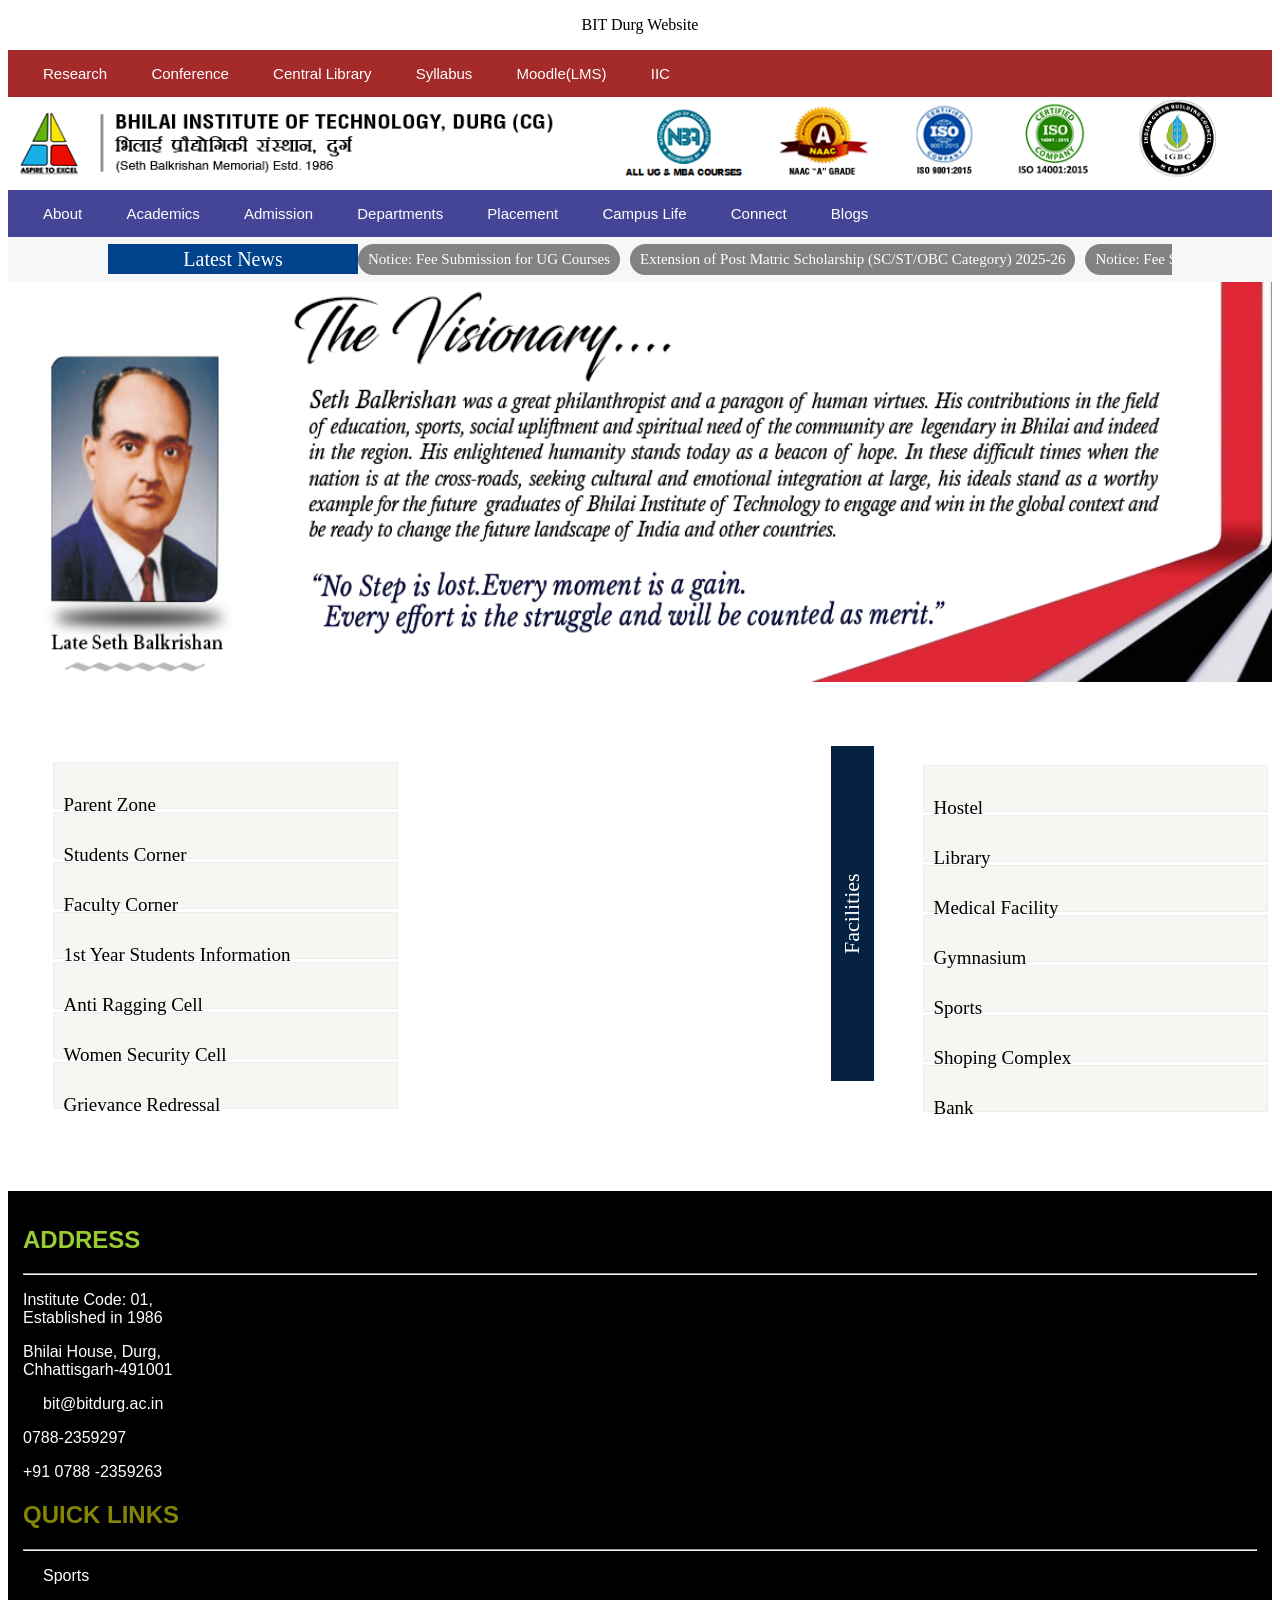
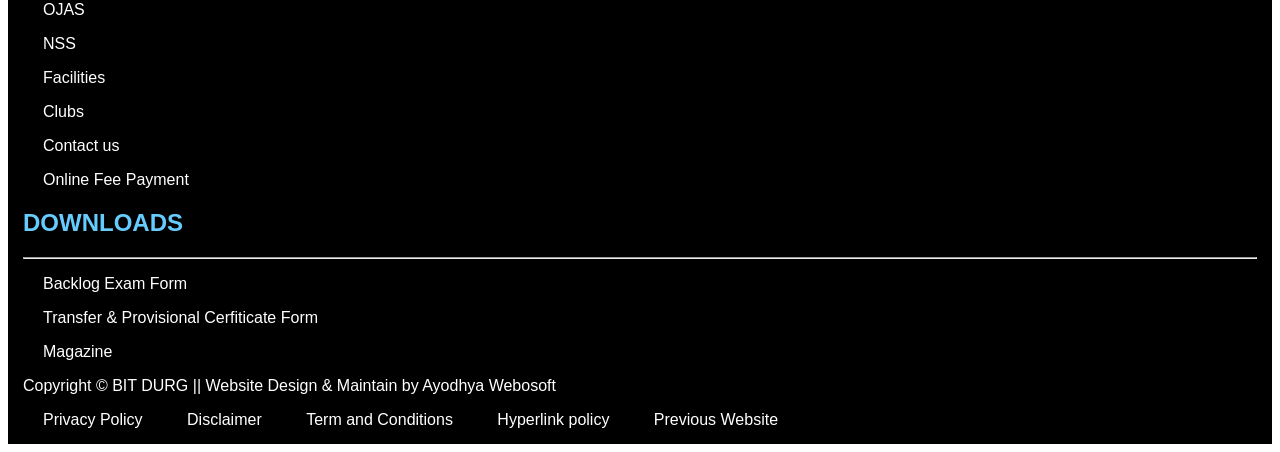
<file: index.html>
<!DOCTYPE html>
<html lang="en">
    <head>
        <meta charset="UTF-8">
        <meta http-equiv="X-UA-Compatible" content="IE=edge">
        <meta name="viewport" content="width=device-width, initial-scale=1.0">
        <title>BIT Durg</title>

        <style>
            a{
                text-decoration: none;
                color: white;
                margin: 20px;
            }

            header{
                text-align: center;
            }

            /* NEW - Latest News */
            .news{
    background-color: #f7f7f7;
    display: flex;
    align-items: center;
    padding-left: 100px;
    padding-right: 100px;
    height: 45px;
}

.ln{
    display: flex;
    justify-content: center;
    align-items: center;
    background-color: #00428c;
    font-size: 20px;
    height: 30px;
    width: 250px;
    color: white;
}

.news-box{
    flex: 1;
    overflow: hidden;
    height: 35px;
    display: flex;
    align-items: center;
}

.news-anim{
    display: flex;
    align-items: center;
    height: 35px;
    width: max-content;
    gap: 10px;
    animation: newsMove 25s linear infinite;
}

.news-anim p{
    color: white;
    font-weight: 300;
    display: flex;
    justify-content: center;
    align-items: center;
    white-space: nowrap;
    font-size: 15px;
    background-color: rgb(131, 130, 130);
    height: 25px;
    width: auto;
    border-radius: 16px;
    padding: 3px 10px;
    margin: 0;
}

.news-anim:hover{
    animation-play-state: paused;
}

@keyframes newsMove{
    from{
        transform: translateX(100%);
    }

    to{
        transform: translateX(-100%);
    }
}

            /* NEW - Vision section */
            .content{
                margin: 6px;
                height: auto;
                width: 100%;
                background-color: white;
            }

            .content img{
                padding: 30px;
                width: 100%;
            }


            /* NEW - Zones */
            .zone-area{
                margin: 10px;
                display: flex;
                justify-content: center;
                padding: 40px;
                background-color: white;
            }

            .z{
                margin: 10px;
            }

            .z ul{
                list-style: none;
            }

            .z ul li{
                border: 1px solid rgb(238, 238, 238);
                height: 45px;
                width: 343px;
                background-color: #F7F6F2;
                margin: 3px;
            }

            .z ul li a{
                color: black;
                display: flex;
                align-items: center;
                width: 100%;
                height: 100%;
                font-size: 19px;
                font-weight: 100;
                font-family: 'Times New Roman', Times, serif;
                margin-left: 10px;
            }

            .z ul li a:hover{
                background-color: rgb(238, 236, 236);
            }


            .x{
                display: flex;
            }

            .facility{
                background-color: #062242;
                height: 335px;
                width: 43px;
                margin-right: 6px;
                writing-mode: vertical-rl;
                transform: rotate(180deg);
                color: white;
                font-size: 22px;
                font-family: 'Times New Roman', Times, serif;
                display: flex;
                justify-content: center;
                align-items: center;
            }

        
        </style>
    </head>

    <body>

        <header>
            <p>BIT Durg Website</p>
        </header>

        <nav style="background-color:brown; padding: 15px; text-align: left; font-family: Arial, Helvetica, sans-serif; font-size: 15px;">
            <a href="">Research</a>
            <a href="">Conference</a>
            <a href="">Central Library</a>
            <a href="">Syllabus</a>
            <a href="">Moodle(LMS)</a>
            <a href="">IIC</a>
        </nav>

        <img src="bit77.png" style="width: 100%;" alt="BIT Durg">

        <nav style="background-color: rgb(69, 69, 152); padding: 15px; text-align: left; font-family: Arial, Helvetica, sans-serif; font-size: 15px;">
            
            <a href="Task 5-3.html">About</a>
            <a href="Task5-1.html">Academics</a>
            <a href="">Admission</a>
            <a href="Task 5-2.html">Departments</a>
            <a href="Task 5-4.html">Placement</a>
            <a href="">Campus Life</a>
            <a href="">Connect</a>
            <a href="">Blogs</a>
        </nav>
        <!-- NEW: Latest News -->
        <div class="news">
            <div class="ln">
                <p>Latest News</p>
            </div>


            <div class="news-box">
                <div class="news-anim">
                    <p>Notice: Fee Submission for UG Courses</p>
                    <p>Extension of Post Matric Scholarship (SC/ST/OBC Category) 2025-26</p>
                    <p>Notice: Fee Submission for UG and PG Courses Jan-June'2025</p>
                    <p>Notice: Fee Submission for PG Courses</p>
                    <p>Notice: Fee Submission for UG Courses</p>
                </div>
            </div>
        </div>
        <img src="trust_final10.png" alt="BIT Durg" style="width: 100%; height: 400px;">


        <!-- NEW: Zones -->
        <div class="zone-area">

            <div class="zone-1 z">
                <ul>
                    <li><a href="#"> Parent Zone</a></li>
                    <li><a href="#">Students Corner</a></li>
                    <li><a href="#"> Faculty Corner</a></li>
                    <li><a href="#"> 1st Year Students Information</a></li>
                    <li><a href="#"> Anti Ragging Cell</a></li>
                    <li><a href="#"> Women Security Cell</a></li>
                    <li><a href="#">Grievance Redressal</a></li>
                </ul>
            </div>


            <!-- NEW: YouTube video -->
            <div class="zone-2 z">
                <iframe
                    width="390"
                    height="332"
                    src="https://www.youtube.com/embed/f_Z6KqKux0c?si=rr6UQ3mU03XvGvsS"
                    title="YouTube video player"
                    frameborder="0"
                    allow="accelerometer; autoplay; clipboard-write; encrypted-media; gyroscope; picture-in-picture; web-share"
                    referrerpolicy="strict-origin-when-cross-origin"
                    allowfullscreen>
                </iframe>
            </div>


            <!-- NEW: Facilities -->
            <div class="zone-3 z x">

                <div class="facility">
                    <p>Facilities</p>
                </div>

                <ul>
                    <li><a href="#">Hostel </a></li>
                    <li><a href="#">Library </a></li>
                    <li><a href="#">Medical Facility </a></li>
                    <li><a href="#">Gymnasium </a></li>
                    <li><a href="#">Sports </a></li>
                    <li><a href="#">Shoping Complex </a></li>
                    <li><a href="#">Bank </a></li>
                </ul>

            </div>

        </div>


        <footer style="background-color: rgb(0, 0, 0); color: white; text-align:left; padding: 15px; min-height: 20px; font-family: Arial, Helvetica, sans-serif;">

        
            <section>

                <article>
                    <h2 style="color: #99cc33;">ADDRESS</h2>
                    <hr>
                    <p>Institute Code: 01,<br>
                    Established in 1986</p>

                    <p>Bhilai House, Durg,<br>
                    Chhattisgarh-491001</p>

                    <p><a href="bit@bitdurg.ac.in">bit@bitdurg.ac.in</a></p>

                    <p>0788-2359297</p>
                    <p>+91 0788 -2359263</p>
                </article>


                <article>
                    <h2 style="color: #848407;">QUICK LINKS</h2>
                    <hr>

                    <p><a href="">Sports</a></p>
                    <p><a href="">OJAS</a></p>
                    <p><a href="">NSS</a></p>
                    <p><a href="">Facilities</a></p>
                    <p><a href="">Clubs</a></p>
                    <p><a href="">Contact us</a></p>
                    <p><a href="">Online Fee Payment</a></p>
                </article>


                <article>
                    <h2 style="color: #66ccff;">DOWNLOADS</h2>
                    <hr>
                    <p><a href="">Backlog Exam Form</a></p>
                    <p><a href="">Transfer & Provisional Cerfiticate Form</a></p>
                    <p><a href="">Magazine</a></p>
                </article>
            </section>
            <p>Copyright © BIT DURG || Website Design & Maintain by Ayodhya Webosoft</p>

            <nav> 
                <a href="">Privacy Policy</a>
                <a href="">Disclaimer</a>
                <a href="">Term and Conditions</a>
                <a href="">Hyperlink policy</a>
                <a href="">Previous Website</a>
            </nav>


        </footer>

    </body>
</html>
</file>
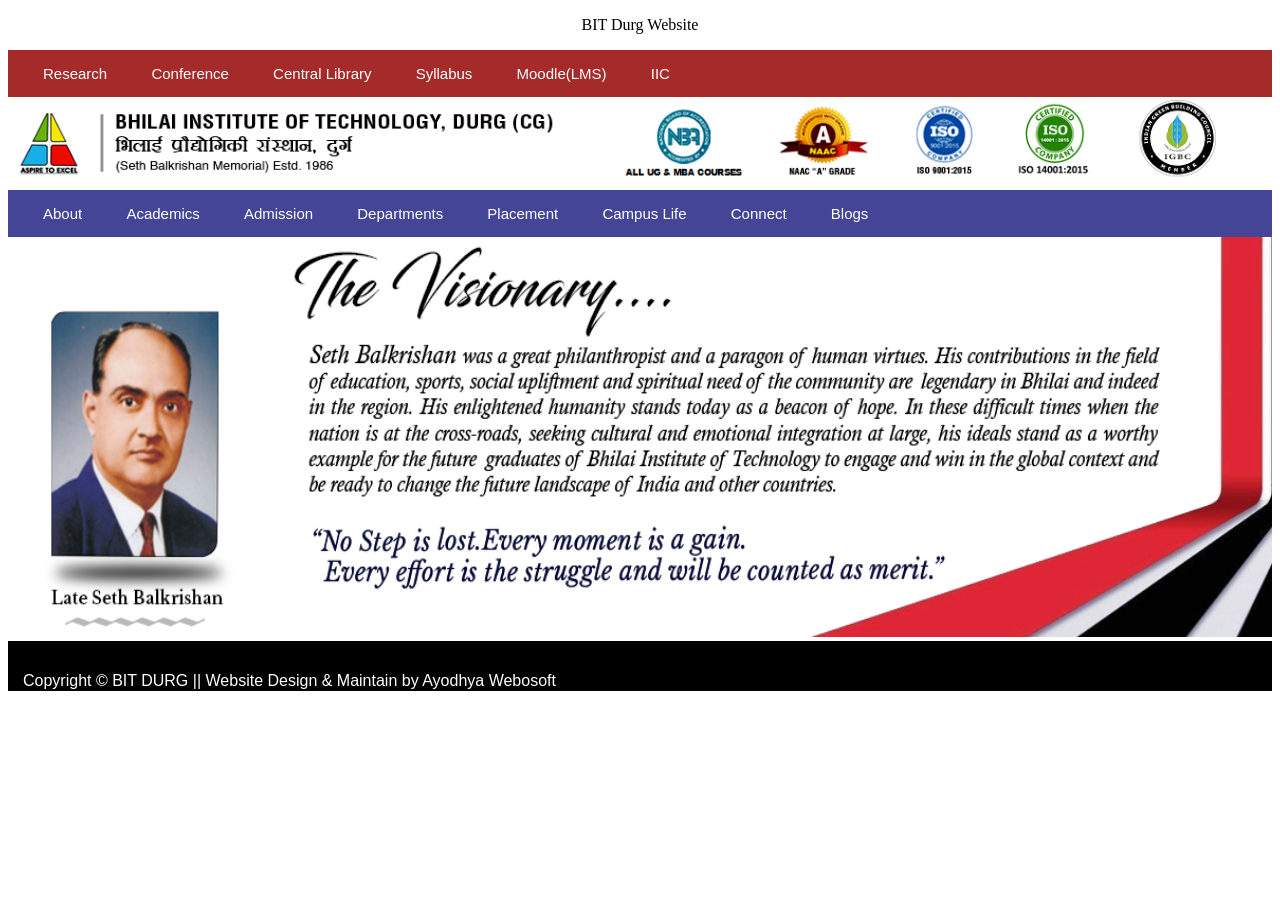
<file: index_org.html>
<!DOCTYPE html>
<html lang="en">
    <head>
        <meta charset="UTF-8">
        <meta http-equiv="X-UA-Compatible" content="IE=edge">
        <meta name="viewport" content="width=device-width, initial-scale=1.0">
        <title>BIT Durg</title>
        <style>
            a{
                text-decoration: none;
                color: white;
                margin: 20px;
            }
            header{
                
                text-align: center;
            }
        </style>
    </head>

    <body>
        <header>
            <p>BIT Durg Website</p>
        </header>
        <nav style="background-color:brown; padding: 15px; text-align: left; font-family: Arial, Helvetica, sans-serif; font-size: 15px;">
            <a href="">Research</a>
            <a href="">Conference</a>
            <a href="">Central Library</a>
            <a href="">Syllabus</a>
            <a href="">Moodle(LMS)</a>
            <a href="">IIC</a>
        </nav>
        <img src="bit77.png" style="width: 100%;" alt="BIT Durg">
        <nav style="background-color: rgb(69, 69, 152); padding: 15px; text-align: left; font-family: Arial, Helvetica, sans-serif; font-size: 15px;">
            
            <a href="Task 5-3.html">About</a>
            <a href="Task5-1.html">Academics</a>
            <a href="Task5-5.html">Admission</a>
            <a href="Task 5-2.html">Departments</a>
            <a href="Task 5-4.html">Placement</a>
            <a href="">Campus Life</a>
            <a href="">Connect</a>
            <a href="">Blogs</a>
        </nav>
        <img src="trust_final10.png" alt="BIT Durg" style="width: 100%; height: 400px;">
        <footer style="background-color: rgb(0, 0, 0); color: white; text-align:left; padding: 15px; height: 20px; font-family: Arial, Helvetica, sans-serif;">
            <p>Copyright © BIT DURG || Website Design & Maintain by Ayodhya Webosoft</p>
            <nav> 
                <a href="">Privacy Policy</a>
                <a href="">Disclaimer</a>
                <a href="">Term and Conditions</a>
                <a href="">Hyperlink policy</a>
                <a href="">Previous Website</a>
            </nav>
    </body>
</html>
</file>
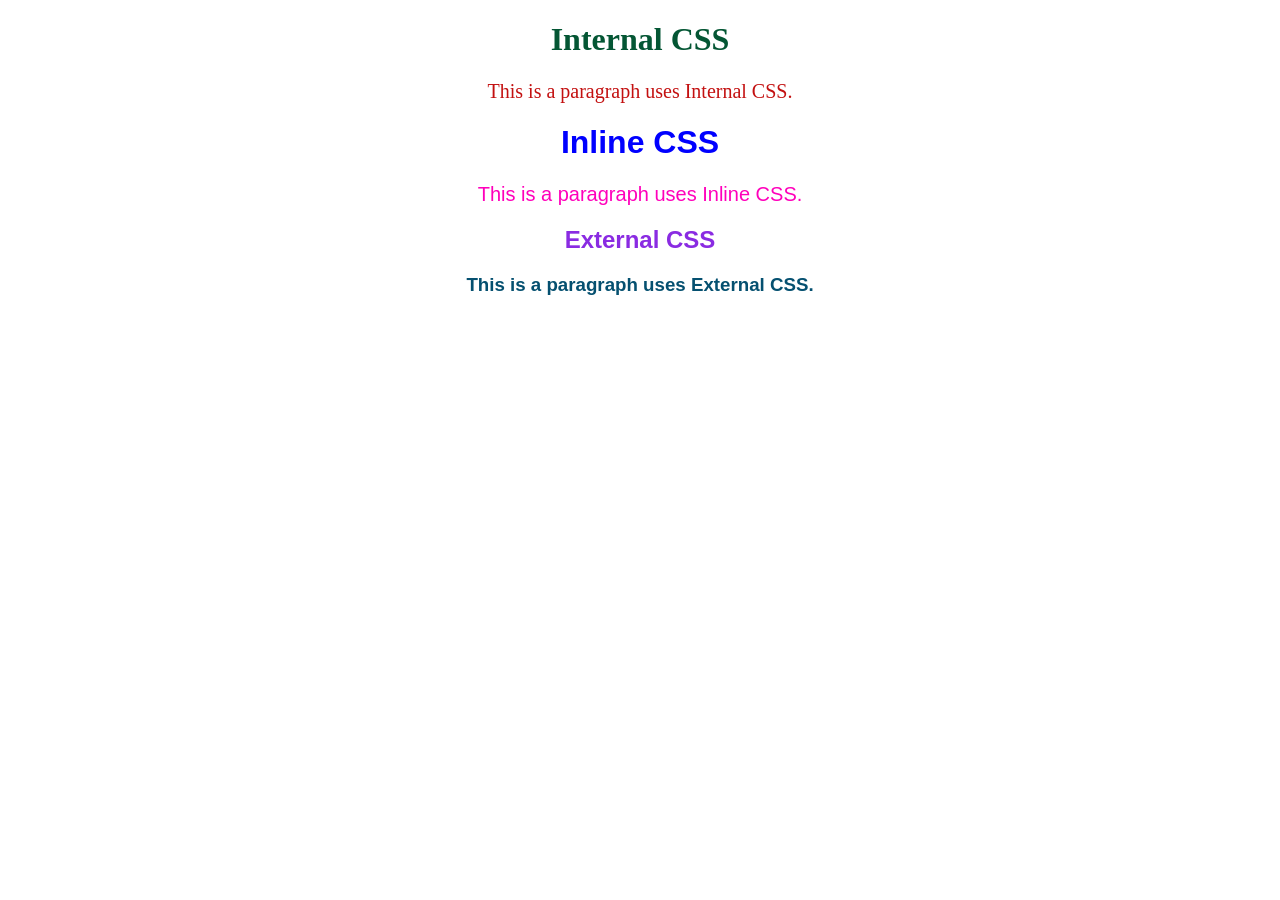
<file: Lab 5.html>
<!DOCTYPE html>
<html>
    <head>
        <meta charset="UTF-8">
        <meta name="viewport" content="width=device-width, initial-scale=1.0">
        <title>Internal/External/InLine CSS</title>
        <style>
            h1{
                color: rgb(4, 86, 52);
                text-align: center;
            }
            p{
                color: rgb(195, 16, 16);
                font-size: 20px;
                text-align: center;
            }
        </style>
        <link rel="stylesheet" href="Lab5.css">
    </head>
    <body>
        <h1>Internal CSS</h1>
        <p>This is a paragraph uses Internal CSS.</p>
        <h1 style="color: rgb(0, 0, 255); text-align: center; font-family:'Trebuchet MS', 'Lucida Sans Unicode', 'Lucida Grande', 'Lucida Sans', Arial, sans-serif">Inline CSS</h1>
        <p style="color: rgb(255, 0, 187); font-size: 20px; text-align: center; font-family:'Trebuchet MS', 'Lucida Sans Unicode', 'Lucida Grande', 'Lucida Sans', Arial, sans-serif">This is a paragraph uses Inline CSS.</p>
        <h2>External CSS</h2>
        <h3>This is a paragraph uses External CSS.</h3>
    </body>
</html>
</file>
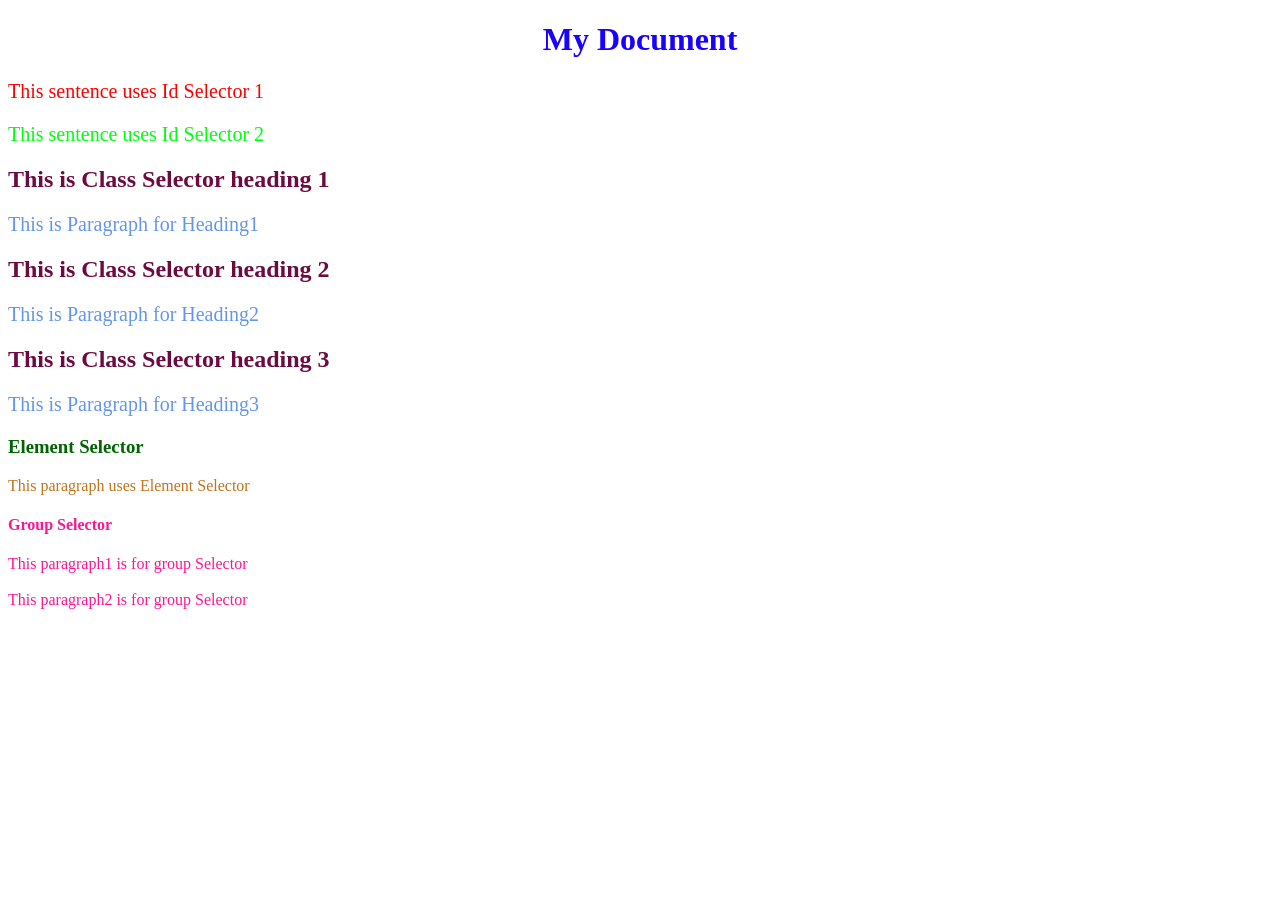
<file: lab4.html>
<!DOCTYPE html>
<html>
<head>
    <meta charset="UTF-8">
    <meta name="viewport" content="width=device-width,initial-scale=1.0">
    <title>Document</title>
    <style>
        #heading{
            color: rgb(25, 0, 255);
            text-align: center;
        }
        #para1{
            color: red;
            font-size: 20px;
        }
        #para2{
            color: rgb(0, 255, 13);
            font-size: 20px;
        }
        .h{
            color: rgb(109, 11, 65);
        }
        .para{
            color: cornflowerblue;
            font-size: 20px;
        }
        h3{
            color: darkgreen;
        }
        p{
            color: rgb(192, 116, 29);
        }
        h4,p1,p2{
            color: deeppink;
        }
    </style>
</head>

<body>
    <h1 id="heading">My Document</h1>
    <p id="para1">This sentence uses Id Selector 1</p>
    <p id="para2">This sentence uses Id Selector 2</p>
    <h2 class="h">This is Class Selector heading 1</h2>
    <p class="para">This is Paragraph for Heading1</p>
    <h2 class="h">This is Class Selector heading 2</h2>
    <p class="para">This is Paragraph for Heading2</p>
    <h2 class="h">This is Class Selector heading 3</h2>
    <p class="para">This is Paragraph for Heading3</p>
    <h3> Element Selector </h3>
    <p>This paragraph uses Element Selector</p>
    <h4>Group Selector</h4>
    <p1>This paragraph1 is for group Selector</p1><br><br>
    <p2>This paragraph2 is for group Selector</p2>
</body>
</html>
</file>
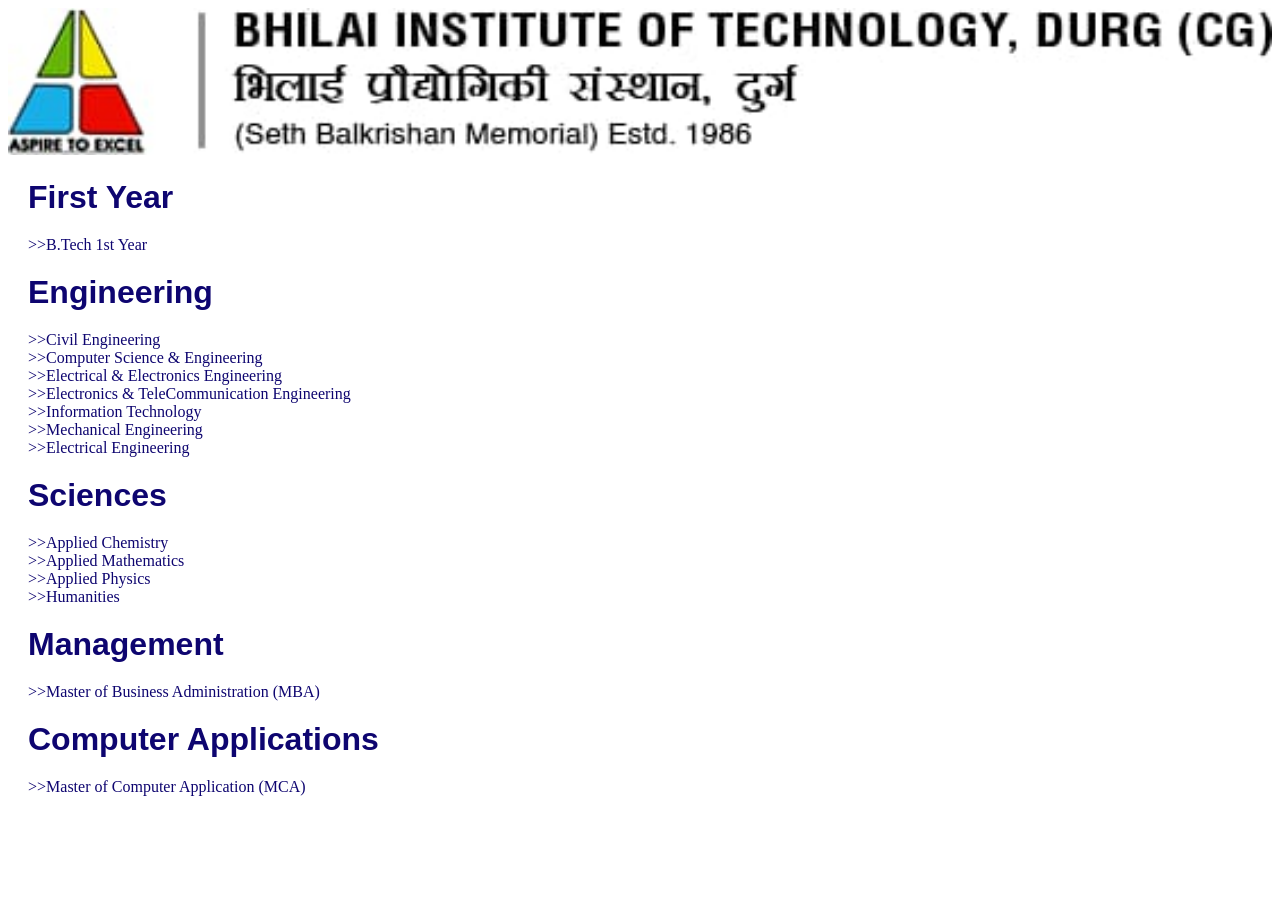
<file: Task 5-2.html>
<!DOCTYPE html>
<html>
    <head>
        <meta charset="UTF-8">
        <meta http-equiv="X-UA-Compatible" content="IE=edge">
        <meta name="viewport" content="width=device-width, initial-scale=1.0">
        <title>Departments</title>
        <style>
           h1{
            font-family:'Segoe UI', Tahoma, Geneva, Verdana, sans-serif;
           }

           
           a,h1{
            text-decoration: none;
                color: rgb(14, 5, 112);
                margin: 20px;
           }
            
        </style>
    </head>
    <body>
        <img src="bitlogotop.jpeg" alt="BIT Durg" style="width: 100%;">
         <h1>First Year</h1>
        <nav>
            <a href="#">>>B.Tech 1st Year</a>
        </nav>
        <h1>Engineering</h1>
        <nav>
            <a href="#">>>Civil Engineering</a><br>
            <a href="#">>>Computer Science & Engineering</a><br>
            <a href="#">>>Electrical & Electronics Engineering</a><br>
            <a href="#">>>Electronics & TeleCommunication Engineering</a><br>
            <a href="#">>>Information Technology</a><br>
            <a href="#">>>Mechanical Engineering</a><br>
            <a href="#">>>Electrical Engineering</a><br>
        </nav>
        <h1>Sciences</h1>
        <nav>
            <a href="#">>>Applied Chemistry</a><br>
            <a href="#">>>Applied Mathematics</a><br>
            <a href="#">>>Applied Physics</a><br>
            <a href="#">>>Humanities</a><br>
        </nav>
        <h1>Management</h1>
        <nav>
            <a href="#">>>Master of Business Administration (MBA)</a>   
        </nav>
        <h1>Computer Applications</h1>
        <nav>
            <a href="#">>>Master of Computer Application (MCA)</a>
        </nav>
    </body>
</html>
</file>
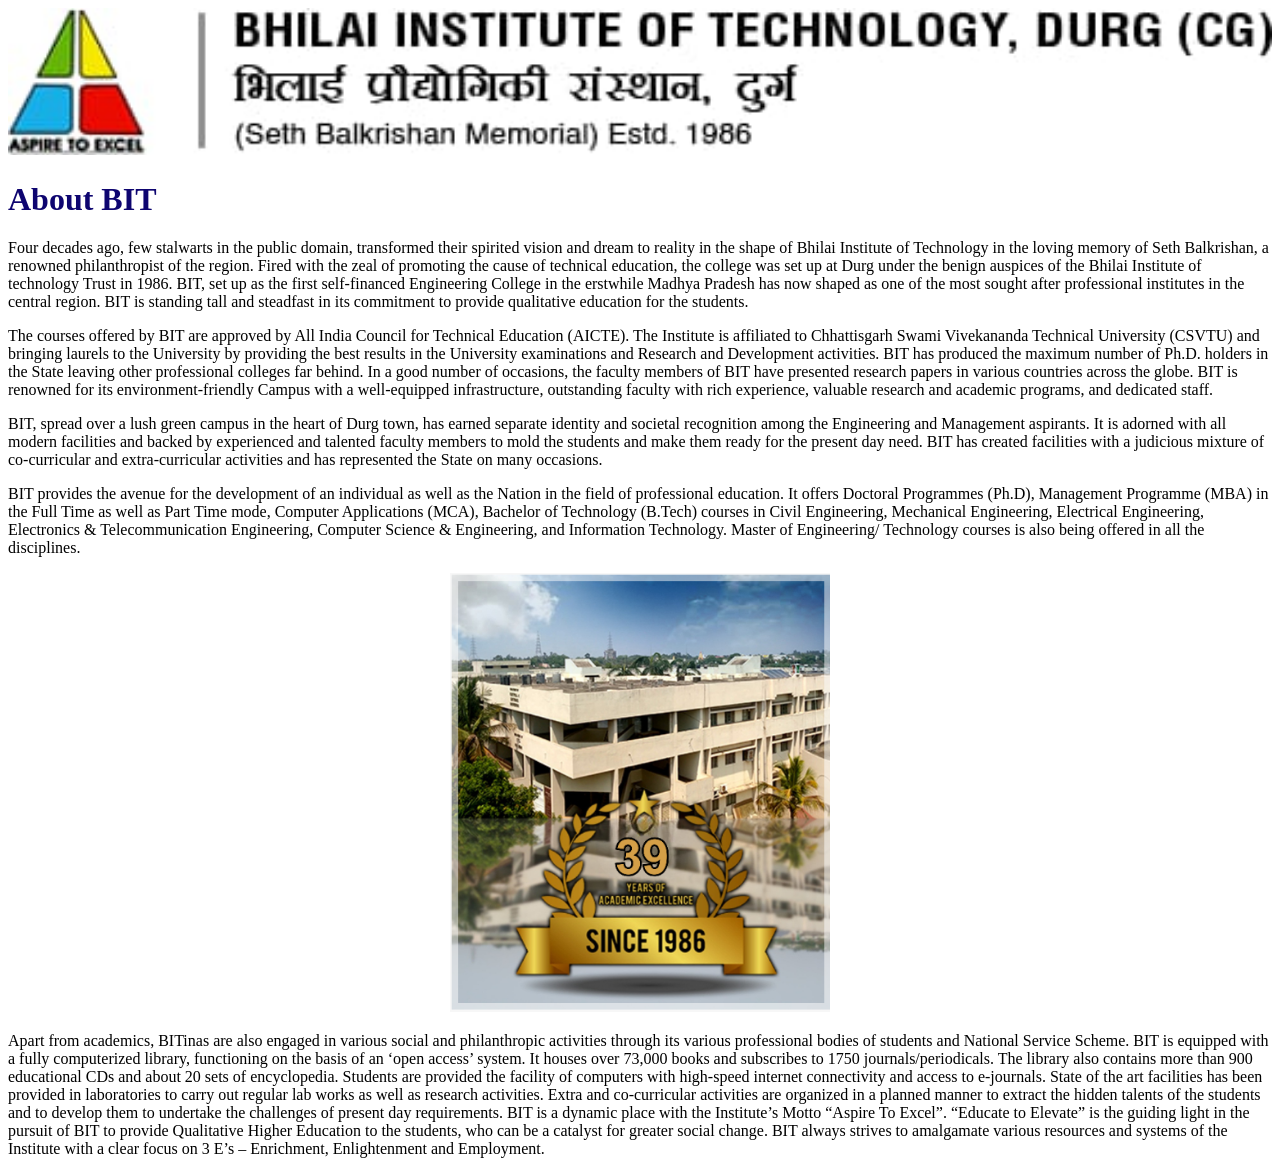
<file: Task 5-3.html>
<!DOCTYPE html>
<html lang="en">
<head>
    <meta charset="UTF-8">
    <meta name="viewport" content="width=device-width, initial-scale=1.0">
    <title>About Us</title>
</head>
<body>
    <img src="bitlogotop.jpeg" alt="BIT Durg" style="width: 100%;">
    <h1 style="color: rgb(14,5,112);">About BIT</h1>
    
    
    <!-- Right Column (flex: 1 forces equal width) -->
    
        <p>Four decades ago, few stalwarts in the public domain, transformed their spirited vision and dream to reality in the shape of Bhilai Institute of Technology in the loving memory of Seth Balkrishan, a renowned philanthropist of the region. Fired with the zeal of promoting the cause of technical education, the college was set up at Durg under the benign auspices of the Bhilai Institute of technology Trust in 1986. BIT, set up as the first self-financed Engineering College in the erstwhile Madhya Pradesh has now shaped as one of the most sought after professional institutes in the central region. BIT is standing tall and steadfast in its commitment to provide qualitative education for the students.</p>
        <p>The courses offered by BIT are approved by All India Council for Technical Education (AICTE). The Institute is affiliated to Chhattisgarh Swami Vivekananda Technical University (CSVTU) and bringing laurels to the University by providing the best results in the University examinations and Research and Development activities. BIT has produced the maximum number of Ph.D. holders in the State leaving other professional colleges far behind. In a good number of occasions, the faculty members of BIT have presented research papers in various countries across the globe. BIT is renowned for its environment-friendly Campus with a well-equipped infrastructure, outstanding faculty with rich experience, valuable research and academic programs, and dedicated staff.</p>
        <p>BIT, spread over a lush green campus in the heart of Durg town, has earned separate identity and societal recognition among the Engineering and Management aspirants. It is adorned with all modern facilities and backed by experienced and talented faculty members to mold the students and make them ready for the present day need. BIT has created facilities with a judicious mixture of co-curricular and extra-curricular activities and has represented the State on many occasions.</p>
        <p>BIT provides the avenue for the development of an individual as well as the Nation in the field of professional education. It offers Doctoral Programmes (Ph.D), Management Programme (MBA) in the Full Time as well as Part Time mode, Computer Applications (MCA), Bachelor of Technology (B.Tech) courses in Civil Engineering, Mechanical Engineering, Electrical Engineering, Electronics & Telecommunication Engineering, Computer Science & Engineering, and Information Technology. Master of Engineering/ Technology courses is also being offered in all the disciplines.</p>
        <img src="Screenshot (234).png" alt="BIT Durg" style="width: 30%; margin-left: 35%;">

        <p>Apart from academics, BITinas are also engaged in various social and philanthropic activities through its various professional bodies of students and National Service Scheme.

BIT is equipped with a fully computerized library, functioning on the basis of an ‘open access’ system. It houses over 73,000 books and subscribes to 1750 journals/periodicals. The library also contains more than 900 educational CDs and about 20 sets of encyclopedia. Students are provided the facility of computers with high-speed internet connectivity and access to e-journals. State of the art facilities has been provided in laboratories to carry out regular lab works as well as research activities. Extra and co-curricular activities are organized in a planned manner to extract the hidden talents of the students and to develop them to undertake the challenges of present day requirements.

BIT is a dynamic place with the Institute’s Motto “Aspire To Excel”. “Educate to Elevate” is the guiding light in the pursuit of BIT to provide Qualitative Higher Education to the students, who can be a catalyst for greater social change. BIT always strives to amalgamate various resources and systems of the Institute with a clear focus on 3 E’s – Enrichment, Enlightenment and Employment.

</p>
    
    </div>

</div>

  

</body>
</html>
</file>
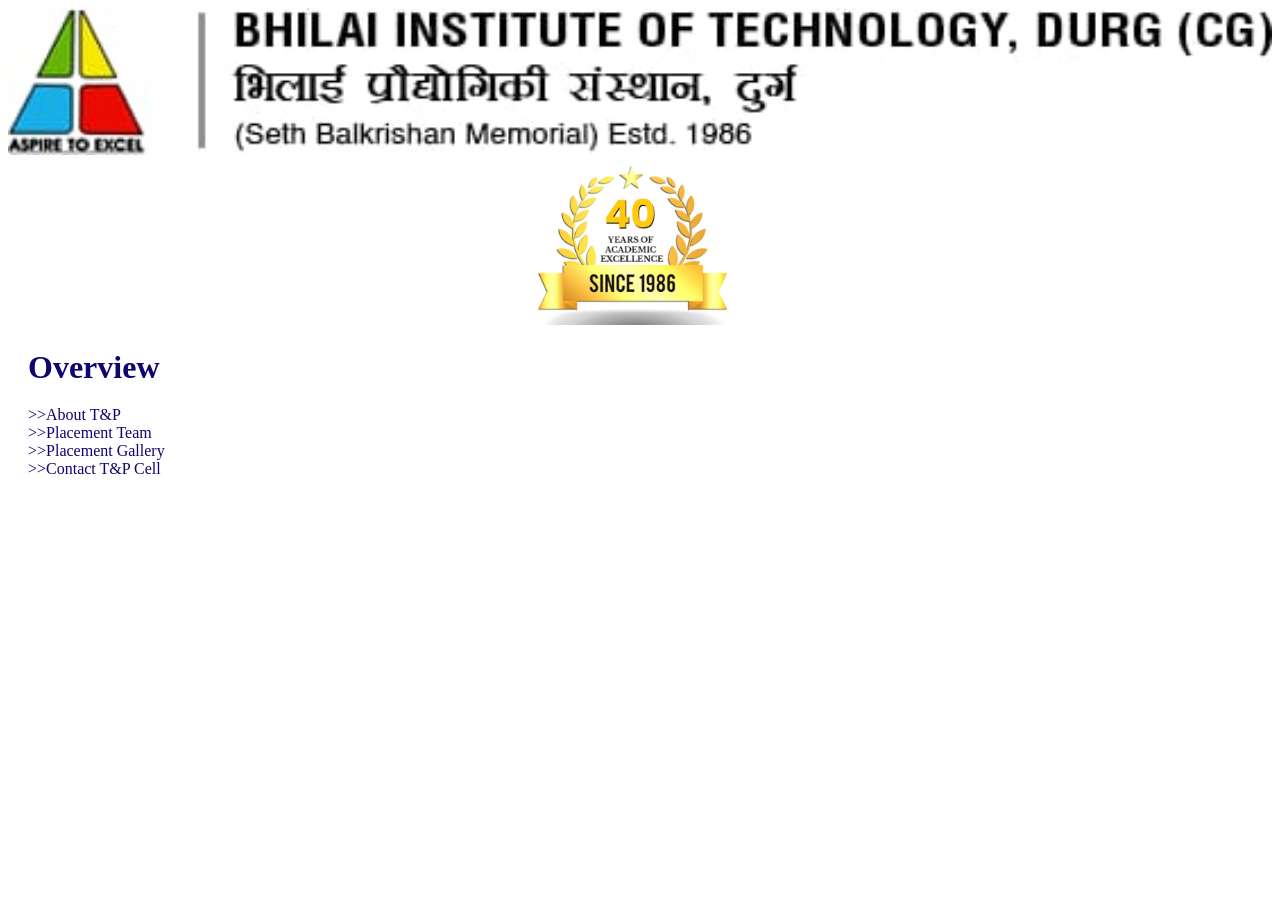
<file: Task 5-4.html>
<!DOCTYPE html>
<html>
    <head>
        <meta charset="UTF-8">
        <meta name="viewport" content="width=device-width, initial-scale=1.0">
        <title>Placement</title>
        <style>
            a,h1{
            text-decoration: none;
                color: rgb(14, 5, 112);
                margin: 20px;
           }
        </style>
    </head>
    <body>
        <img src="bitlogotop.jpeg" alt="BIT Durg" style="width: 100%;">
        <img src="Placement.png" alt="BIT Durg" style="width: 20%; height:20%; margin-left: 40%;">
        <h1 style="color: rgb(14,5,112);">Overview</h1>
        <a href="#">>>About T&P</a><br>
        <a href="#">>>Placement Team</a><br>
        <a href="#">>>Placement Gallery</a><br>
        <a href="#">>>Contact T&P Cell</a><br>
    </body>
</html>
</file>
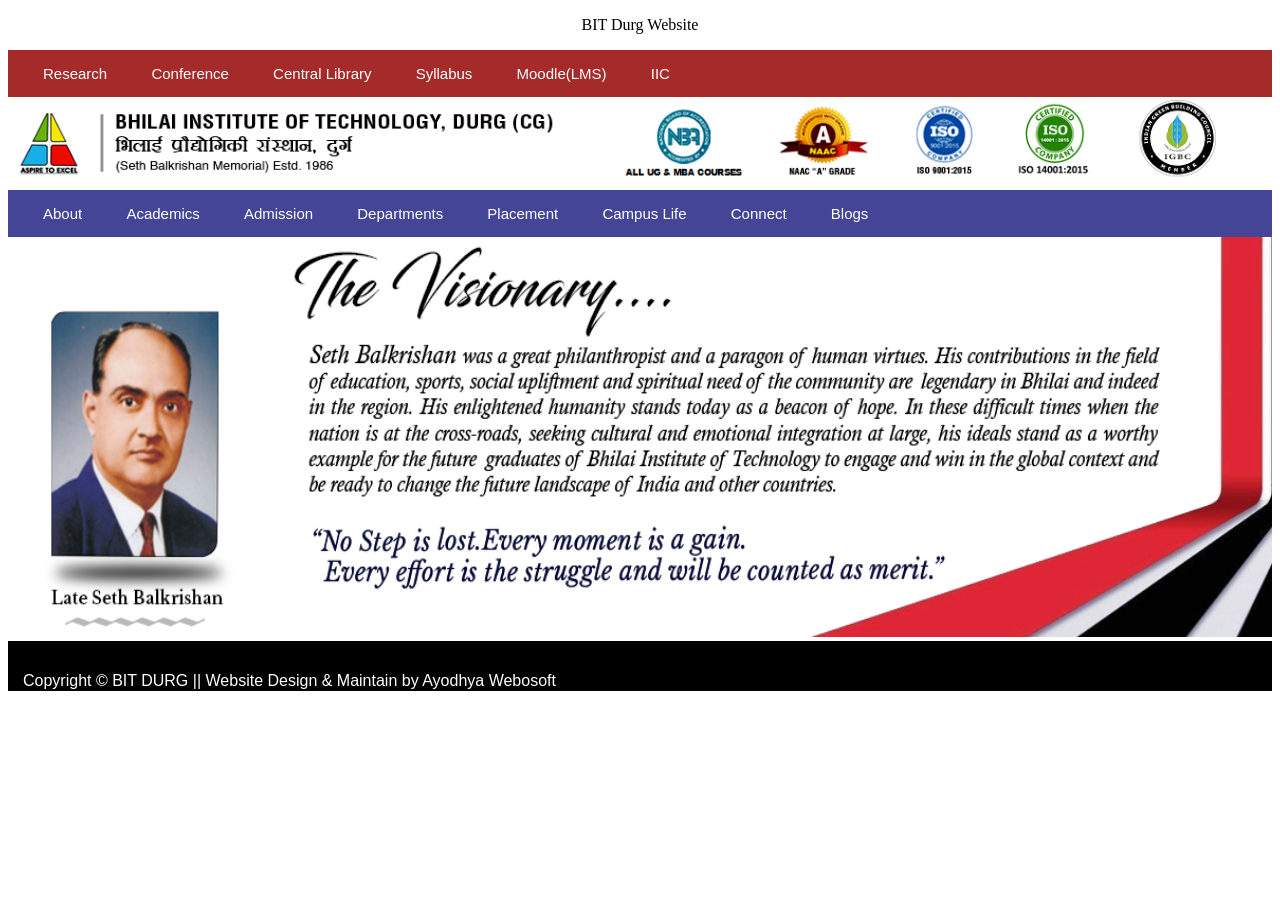
<file: task-3.html>
<!DOCTYPE html>
<html lang="en">
    <head>
        <meta charset="UTF-8">
        <meta http-equiv="X-UA-Compatible" content="IE=edge">
        <meta name="viewport" content="width=device-width, initial-scale=1.0">
        <title>BIT Durg</title>
        <style>
            a{
                text-decoration: none;
                color: white;
                margin: 20px;
            }
            header{
                
                text-align: center;
            }
        </style>
    </head>

    <body>
        <header>
            <p>BIT Durg Website</p>
        </header>
        <nav style="background-color:brown; padding: 15px; text-align: left; font-family: Arial, Helvetica, sans-serif; font-size: 15px;">
            <a href="">Research</a>
            <a href="">Conference</a>
            <a href="">Central Library</a>
            <a href="">Syllabus</a>
            <a href="">Moodle(LMS)</a>
            <a href="">IIC</a>
        </nav>
        <img src="bit77.png" style="width: 100%;" alt="BIT Durg">
        <nav style="background-color: rgb(69, 69, 152); padding: 15px; text-align: left; font-family: Arial, Helvetica, sans-serif; font-size: 15px;">
            
            <a href="Task 5-3.html">About</a>
            <a href="Task5-1.html">Academics</a>
            <a href="">Admission</a>
            <a href="Task 5-2.html">Departments</a>
            <a href="Task 5-4.html">Placement</a>
            <a href="">Campus Life</a>
            <a href="">Connect</a>
            <a href="">Blogs</a>
        </nav>
        <img src="trust_final10.png" alt="BIT Durg" style="width: 100%; height: 400px;">
        <footer style="background-color: rgb(0, 0, 0); color: white; text-align:left; padding: 15px; height: 20px; font-family: Arial, Helvetica, sans-serif;">
            <p>Copyright © BIT DURG || Website Design & Maintain by Ayodhya Webosoft</p>
            <nav> 
                <a href="">Privacy Policy</a>
                <a href="">Disclaimer</a>
                <a href="">Term and Conditions</a>
                <a href="">Hyperlink policy</a>
                <a href="">Previous Website</a>
            </nav>
    </body>
</html>
</file>
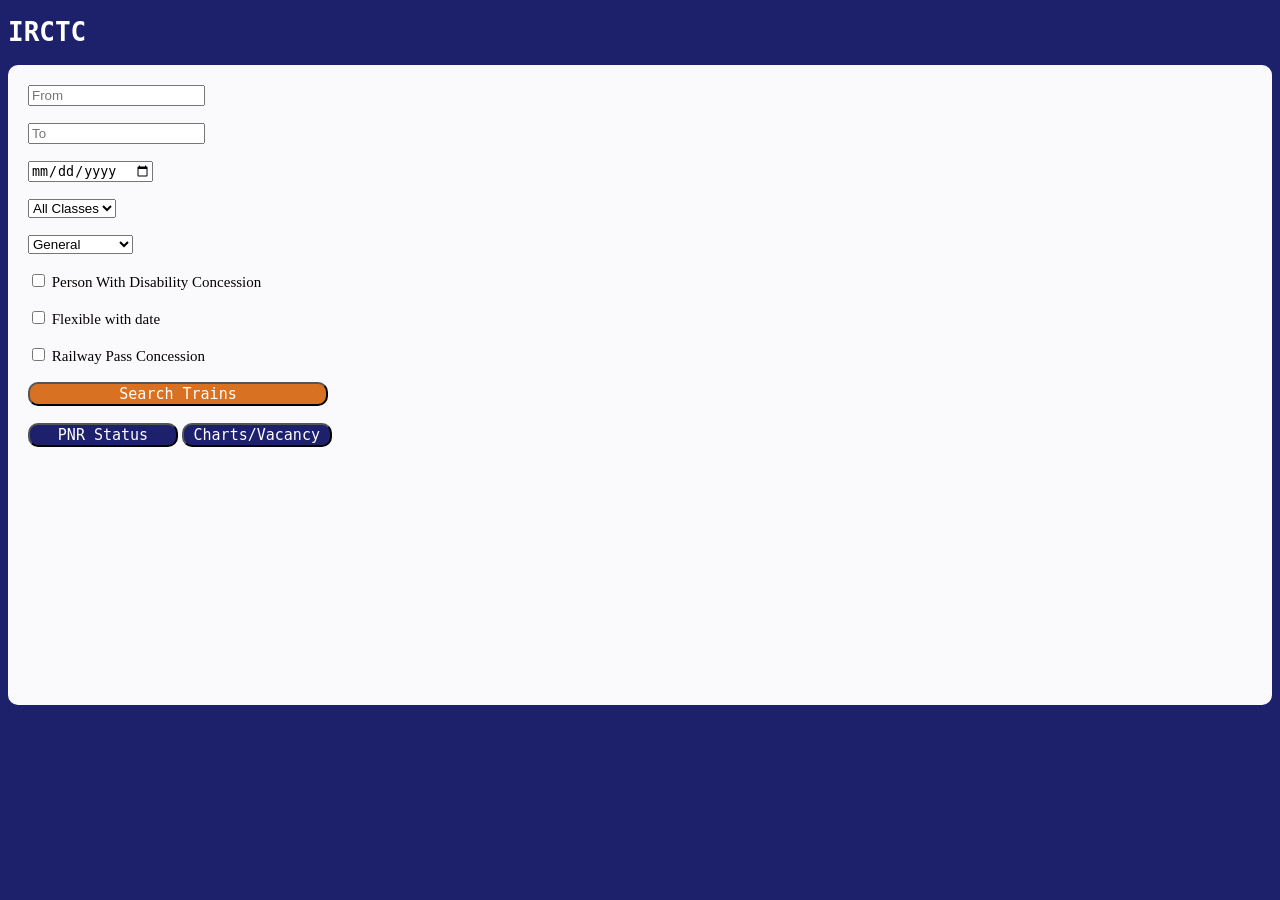
<file: Task-4.html>
<!DOCTYPE html>
<html>
    <head>
        <meta charset="UTF-8">
        <meta http-equiv="X-UA-Compatible" content="IE=edge">
        <meta name="viewport" content="width=device-width, initial-scale=1.0">
        <title>IRCTC</title>
        <style>
            header{
                text-align: left;
                color: white;
                font-family:monospace;
            }
            body{
                background-color: rgb(29, 32, 106);
            }
            section{
                background-color: rgb(250, 250, 253);
                text-align: left;
                color: rgb(7, 0, 0);
                font-family:'Arial , sans-serif';
                font-size: 15px;
                border-radius: 10px;
                padding-left: 20px;
                height: 600px;
                padding:20px;
            }
            button{
                background-color: rgb(216, 113, 34);
                color: white;
                font-family: monospace;
                font-size: 15px;
                border-radius: 10px;
                width: 300px;
            }
        </style> 
    </head>
    <body>
        <header>
            <h1>IRCTC </h1>
        </header>
        <section>
            <input type="text" placeholder="From" ><br><br>
            <input type="text" placeholder="To" ><br><br>
            <input type="date" placeholder="Date" ><br><br>
            <select type="text" placeholder="Class" ><br><br>
                <option value="All Classes">All Classes</option>
                <option value="Sleeper">Sleeper</option>
                <option value="AC1">AC1</option>
                <option value="AC2">AC2</option>
                <option value="AC3">AC3</option>
                <option value="CC">CC</option>
            </select><br><br>
            <select type="text" placeholder="Quota" ><br><br>
                <option value="General">General</option>
                <option value="Ladies">Ladies</option>
                <option value="SeniorCitizen">Senior Citizen</option>
            </select><br><br>
            <input type="checkbox" id="disability">
            <label for="disability">Person With Disability Concession</label><br><br>
            <input type="checkbox" id="flexible">
            <label for="flexible">Flexible with date</label><br><br>
            <input type="checkbox" id="Pass">
            <label for="checkbox">Railway Pass Concession</label><br><br>
            <button>Search Trains</button><br><br>
            <button style="width: 150px; background-color: rgb(29, 32, 106);">PNR Status</button>
            <button style="width: 150px; background-color: rgb(29, 32, 106);">Charts/Vacancy</button>
        </section>
    </body>
</html>
</file>
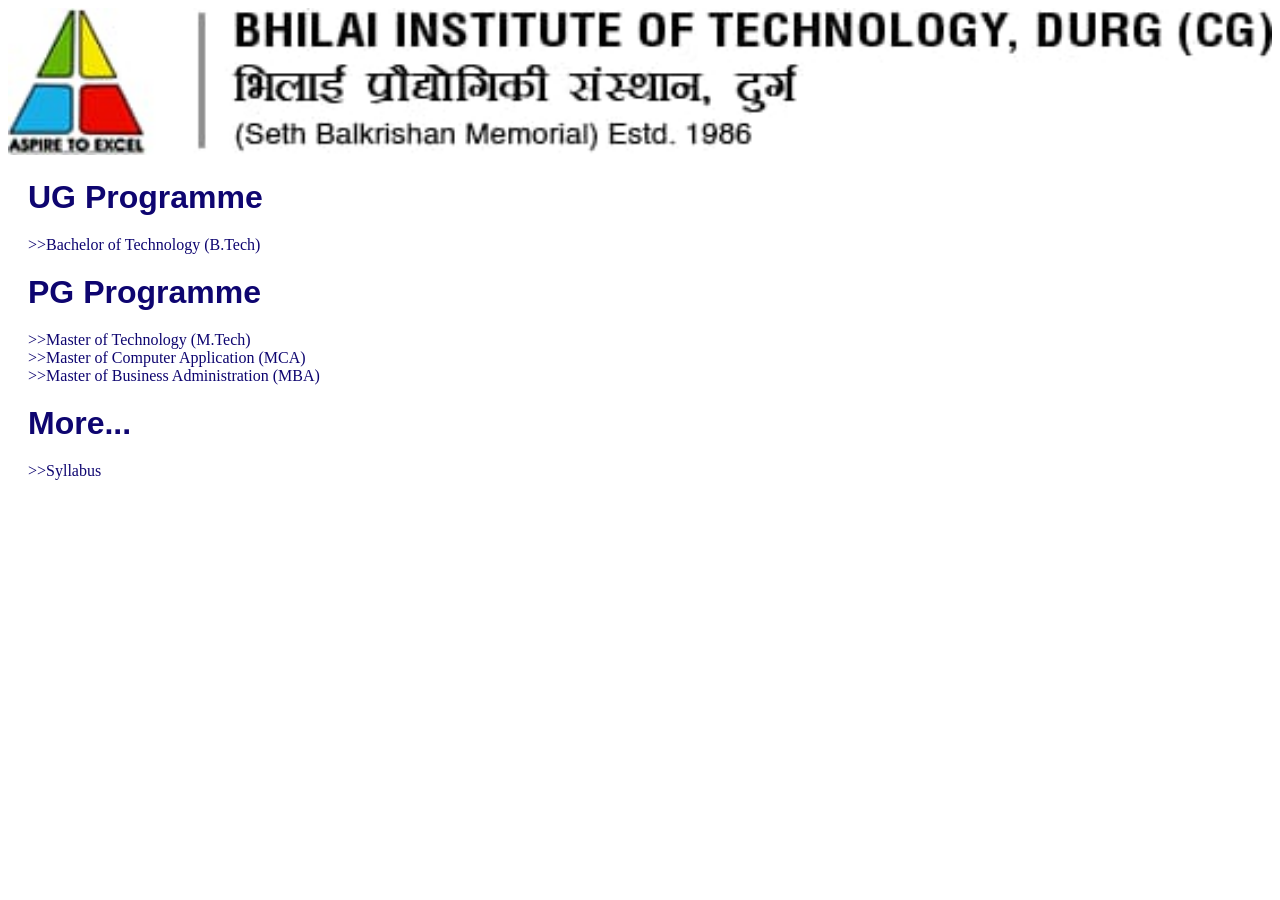
<file: Task5-1.html>
<!DOCTYPE html>
<html>
    <head>
        <meta charset="UTF-8">
        <meta http-equiv="X-UA-Compatible" content="IE=edge">
        <meta name="viewport" content="width=device-width, initial-scale=1.0">
        <title>Academics</title>
        <style>
           h1{
            font-family:'Segoe UI', Tahoma, Geneva, Verdana, sans-serif;
           }

           
           a,h1{
            text-decoration: none;
                color: rgb(14, 5, 112);
                margin: 20px;
           }
            
        </style>
    </head>
    <body>
        <img src="bitlogotop.jpeg" alt="BIT Durg" style="width: 100%;">
        <h1>UG Programme</h1>
        <nav>
            <a href="#">>>Bachelor of Technology (B.Tech)</a>
        </nav>
        <h1>PG Programme</h1>
        <nav>
            <a href="#">>>Master of Technology (M.Tech)</a><br>
            <a href="#">>>Master of Computer Application (MCA)</a><br>
            <a href="#">>>Master of Business Administration (MBA)</a>
        </nav>
        <h1>More...</h1>
        <nav>
            <a href="DS Sem 3.pdf">>>Syllabus</a><br>
        </nav>
    </body>
</html>
</file>
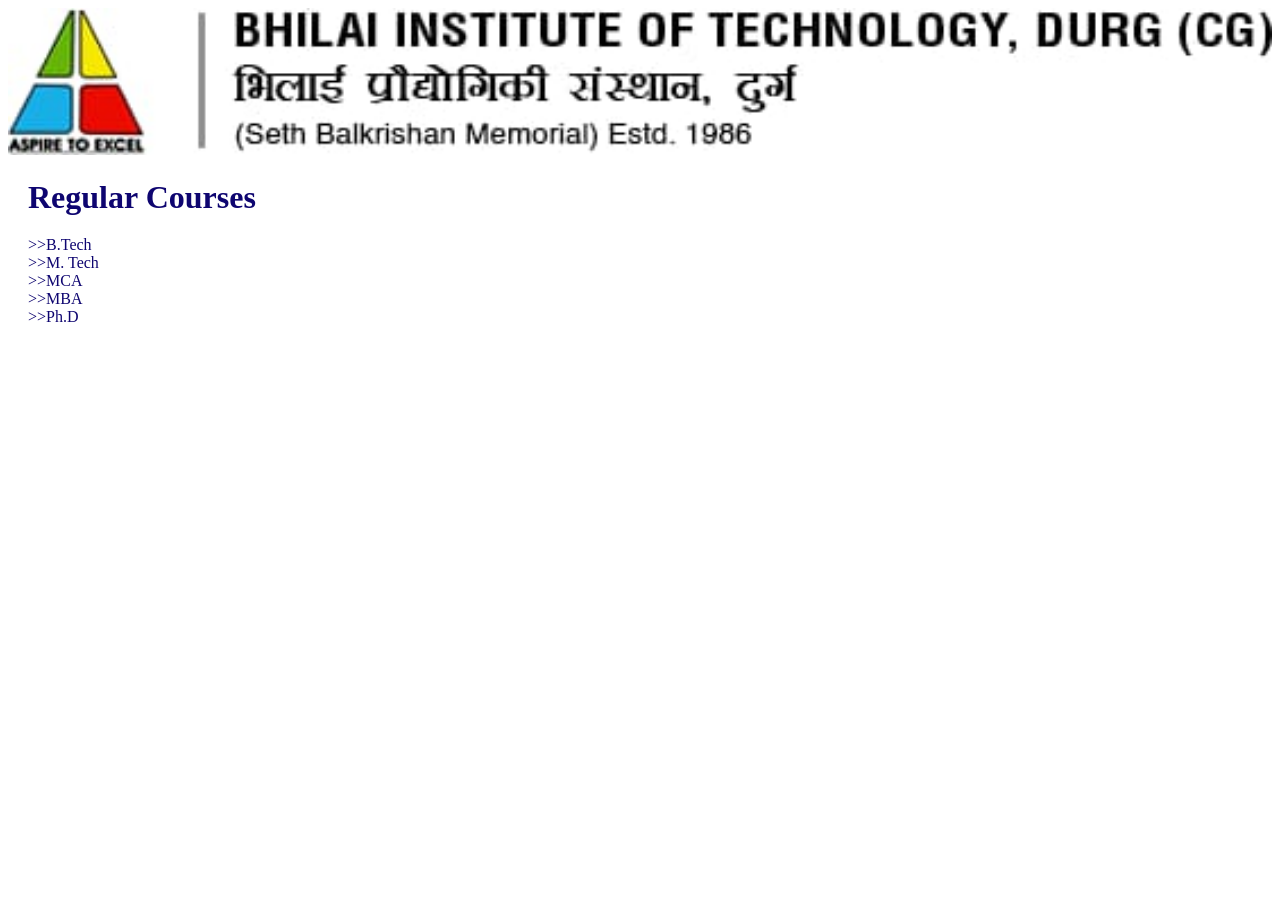
<file: Task5-5.html>
<!DOCTYPE html>
<html>
    <head>
        <meta charset="UTF-8">
        <meta name="viewport" content="width=device-width, initial-scale=1.0">
        <title>Admission</title>
        <style>
            a,h1{
            text-decoration: none;
                color: rgb(14, 5, 112);
                margin: 20px;
           }
        </style>
    </head>
    <body>
        <img src="bitlogotop.jpeg" alt="BIT Durg" style="width: 100%;">
        <h1 style="color: rgb(14,5,112);">Regular Courses</h1>
        <a href="#">>>B.Tech</a><br>
        <a href="#">>>M. Tech</a><br>
        <a href="#">>>MCA</a><br>
        <a href="#">>>MBA</a><br>
        <a href="#">>>Ph.D</a><br>
    </body>
</html>
</file>
<file: Lab5.css>
/*External CSS*/
h2{
    color:blueviolet;
    text-align: center;
    font-family:Impact, Haettenschweiler, 'Arial Narrow Bold', sans-serif
}
h3{
    color: rgb(5, 80, 112);
    text-align: center;
    font-family:Impact, Haettenschweiler, 'Arial Narrow Bold', sans-serif
}
</file>
